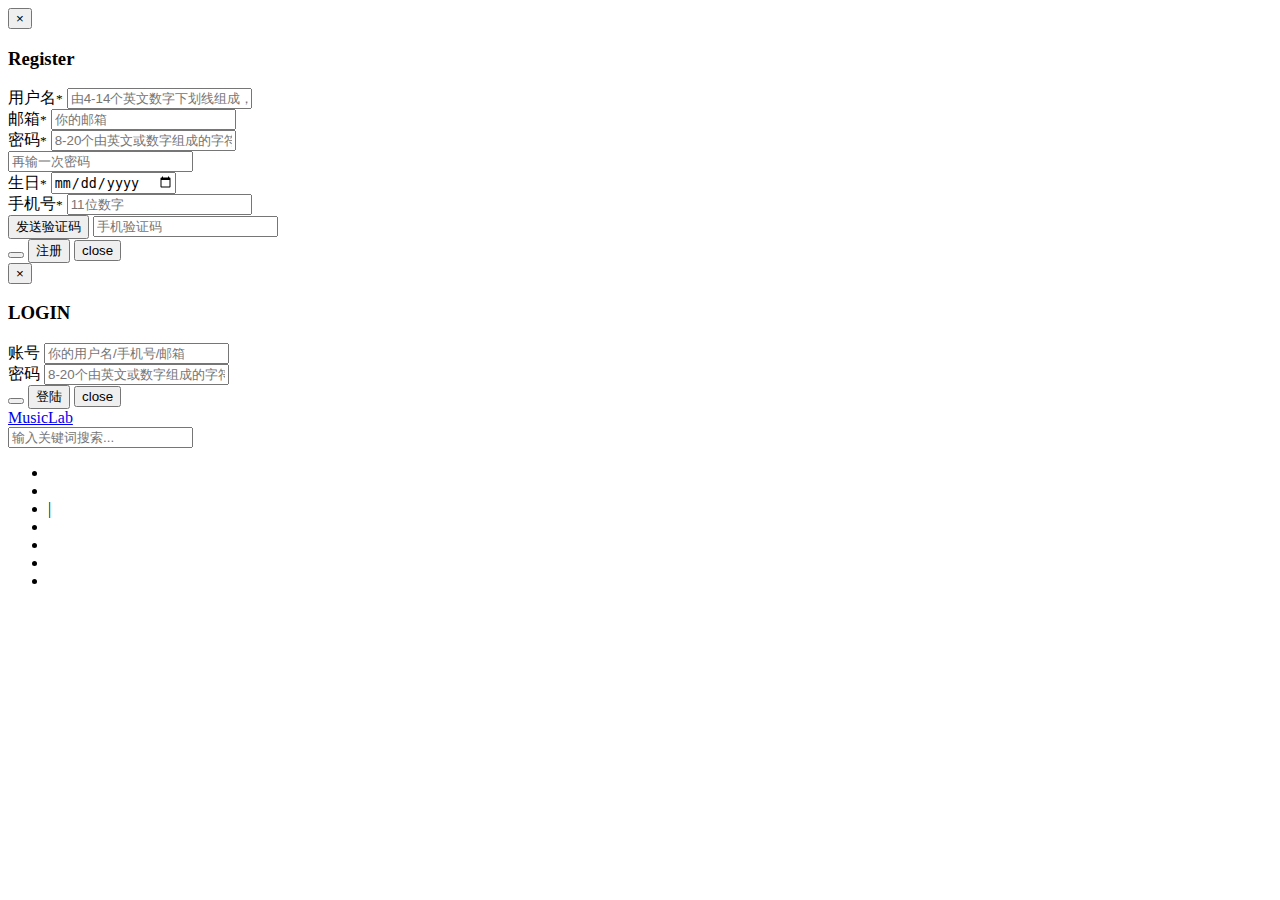
<file: src/main/resources/templates/nav.html>
<!DOCTYPE HTML>
<html xmlns:th="http://www.thymeleaf.org">
<div th:fragment="navform">

    <!--登陆注册表单begin-->
    <div class="modal fade" id="regitser_modal" aria-hidden="true">
        <div class="modal-dialog modal-sm">
            <div class="modal-content">
                <div class="modal-header">
                    <button type="button" class="close" data-dismiss="modal"><span>&times;</span></button>
                    <h3 class="modal-title">Register</h3>
                </div>
                <div class="modal-body">
                    <form class="form-group-sm" id="register_form" action="registerUser" method="post">
                        <div class="form-group">
                            <label class="control-label">用户名<small>*</small></label>
                            <input @blur="checkRepeat" v-model="name" class="form-control" id="name" name="name" type="text"
                                   placeholder="由4-14个英文数字下划线组成，第一位不为数字,汉字最多为7个">
                        </div>
                        <div class="form-group">
                            <label class="control-label">邮箱<small>*</small></label>
                            <input @blur="checkRepeat" v-model="email" class="form-control" id="email" name="email" type="text" placeholder="你的邮箱">
                        </div>
                        <div class="form-group">
                            <label class="control-label">密码<small>*</small></label>
                            <input @blur="checkRepeat" v-model="pwd" class="form-control" id="r_pwd" name="pwd" type="password"
                                   placeholder="8-20个由英文或数字组成的字符">
                        </div>
                        <div class="form-group">
                            <input @blur="checkPassword" v-model="checkpwd" class="form-control" id="checkpwd" name="checkpwd" type="password" placeholder="再输一次密码">
                        </div>
                        <div class="form-group">
                            <label class="control-label">生日<small>*</small></label>
                            <input v-model="birthday" class="form-control" id="birthday" name="birthday" type="date" placeholder="生日">
                        </div>
                        <div class="form-group">
                            <label class="control-label">手机号<small>*</small></label>
                            <input @blur="checkRepeat" v-model="phone" class="form-control" id="phone" name="phone" type="text"
                                   placeholder="11位数字">
                        </div>
                        <div class="form-group">
                            <button @click="sendCode" type="button" id="post_pcode" class="btn btn-info">
                                发送验证码
                            </button>
                            <input v-model="phone_code" type="text" class="form-control" id="phone_code" name="phone_code" placeholder="手机验证码">
                        </div>
                    </form>
                </div>
                <div class="modal-footer">
                    <button type="button" class="btn btn-default" data-toggle="modal" data-target="#login_modal"
                            data-dismiss="modal">
                        <span class="fa fa-exchange"></span>
                    </button>
                    <input type="button" @click="register" class="btn btn-default" value="注册" id="regitser">
                    <button type="button" class="btn btn-default" data-dismiss="modal">
                        close
                    </button>
                </div>
            </div>
        </div>
    </div>
    <div class="modal fade" id="login_modal" aria-hidden="true">
        <div class="modal-dialog modal-sm">
            <div class="modal-content">
                <div class="modal-header">
                    <button type="button" class="close" data-dismiss="modal"><span>&times;</span></button>
                    <h3 class="modal-title">LOGIN</h3>
                </div>
                <div class="modal-body">
                    <form class="form-group-lg" id="login_form" method="post">
                        <div class="form-group">
                            <label class="control-label">账号</label>
                            <input  v-model="account" class="form-control" id="account" name="account" type="text" placeholder="你的用户名/手机号/邮箱">
                        </div>
                        <div class="form-group">
                            <label class="control-label">密码</label>
                            <input v-model="l_pwd" class="form-control"  id="l_pwd" name="pwd" type="password"
                                   placeholder="8-20个由英文或数字组成的字符">
                        </div>
                        <input type="hidden" class="slidecode" name="slidecode">
                    </form>
                        <div id="slidecode"></div>
                </div>
                <div class="modal-footer">
                    <button type="button" class="btn btn-default" data-toggle="modal" data-target="#regitser_modal"
                            data-dismiss="modal">
                        <span class="fa fa-exchange"></span>
                    </button>
                    <input type="button" @click="login" class="btn btn-default" value="登陆" id="login">
                    <button type="button" class="btn btn-default" data-dismiss="modal">
                        close
                    </button>
                </div>
            </div>
        </div>
    </div>
    <!--登陆注册表单end-->
</div>
<div id="myNav2" th:fragment="myNav2">
    <a class="home_log" href="index.html" th:href="@{/index}"><i class="fa fa-home"></i>  MusicLab</a>
    <div class="input-group">
        <input @keyup.enter="allSearch" v-model="allKey" type="text" id="all_text" class="form-control" placeholder="输入关键词搜索...">
        <span @click="allSearch" class="input-group-addon"><a href="javascript:void(0)" id="all_search"><i class="fa fa-search"></i></a></span>
    </div>
    <ul>
        <li><a href="javascript:void(0)"><i class="fa fa-headphones"></i></a></li>
        <li><a href="javascript:void(0)"><i class="fa fa-bell-o"></i></a></li>
        <li>|</li>
        <li><a href="javascript:void(0)"><i class="fa fa-user-o"></i></a></li>
        <li><a href="javascript:void(0)"><i class="fa fa-cog"></i></a></li>
        <li><a @click="togglePalette" href="javascript:void(0)"><i class="fa fa-paint-brush"></i></a></li>
        <li><a class="editbtn" @click="toggleEdit" href="javascript:void(0)"><i class="fa fa-edit"></i></a></li>
    </ul>
</div>
</html>
</file>
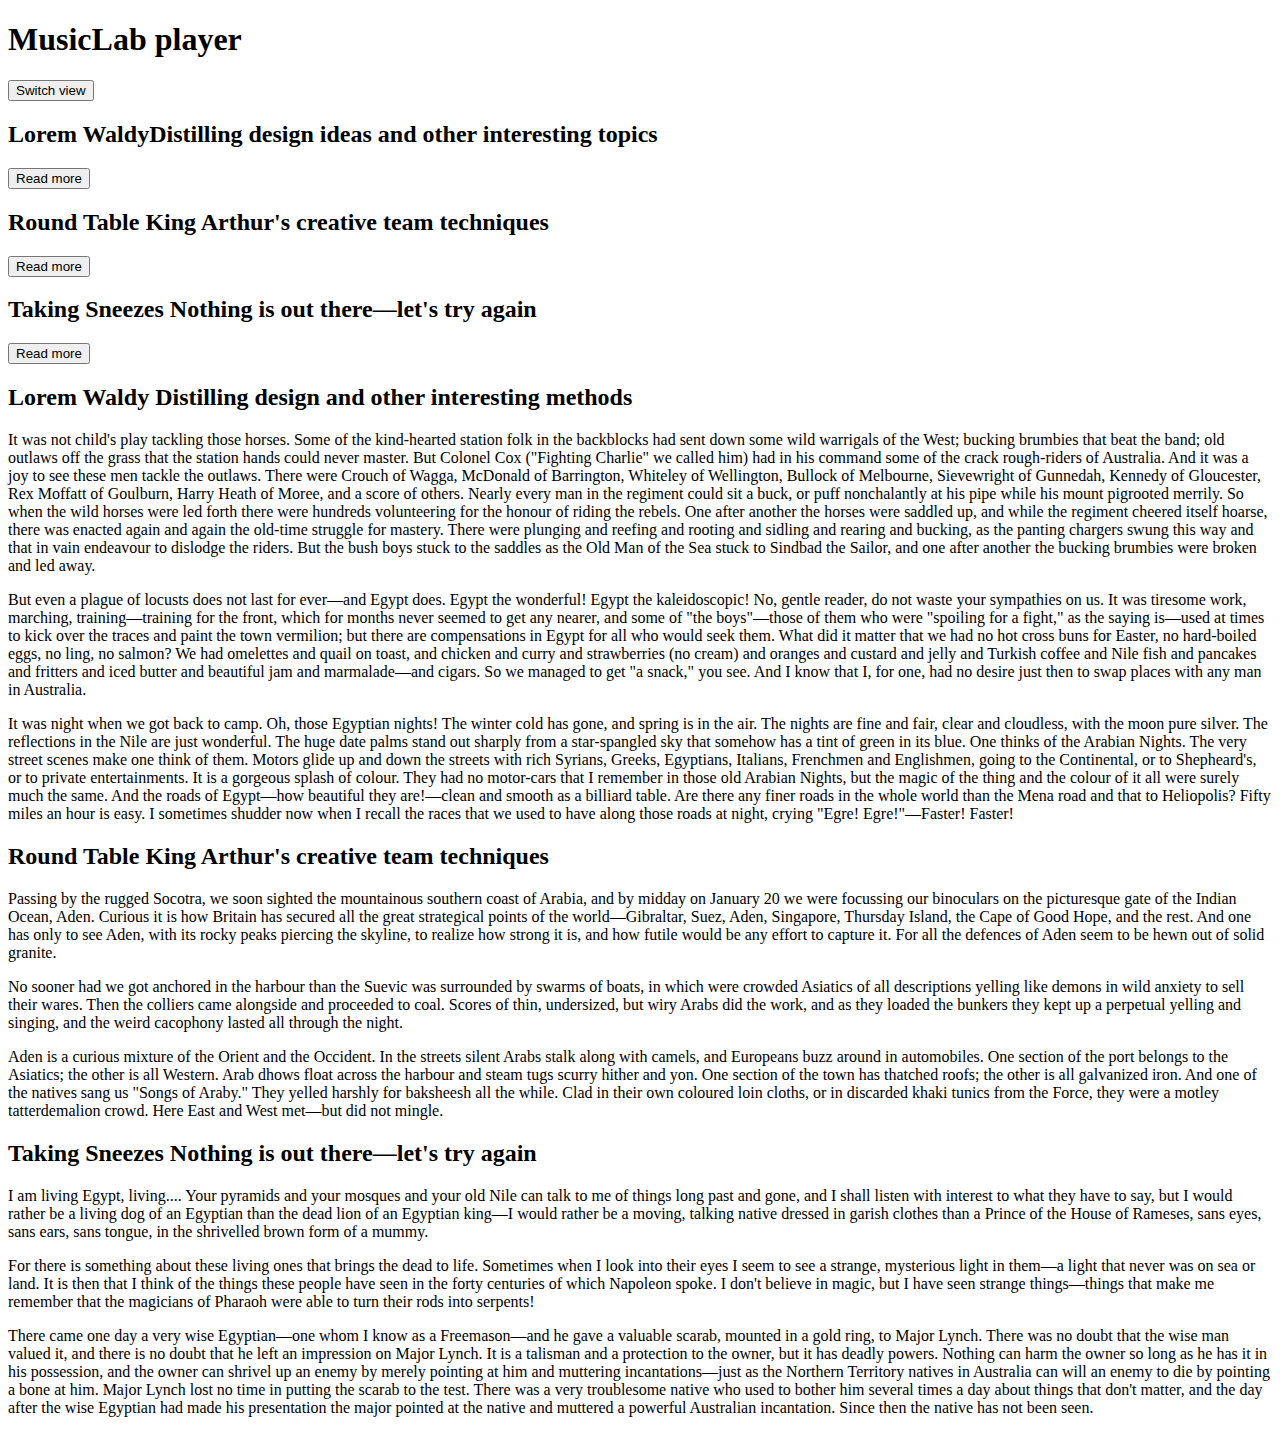
<file: src/main/resources/templates/test1.html>
<!DOCTYPE HTML>
<html xmlns:th="http://www.thymeleaf.org">
<head>
    <title>hello</title>
    <meta http-equiv="Content-Type" content="text/html; charset=UTF-8"/>
    <link th:href="@{/plugins/fontawesome/css/font-awesome.min.css}" rel="stylesheet"/>
    <link rel="stylesheet"  th:href="@{/plugins/slideswitch/css/component.css}" />
</head>
<body>
<div class="container">
    <header id="header" class="codrops-header">
        <h1>MusicLab player</h1>
        <button class="slider-switch">Switch view</button>
    </header>
    <div id="slideshow" class="dragslider">
        <section class="img-dragger img-dragger-large dragdealer">
            <div class="handle">
                <div class="slide" data-content="content-1">
                    <div class="img-wrap">
<!--                        <img th:src="@{/image/1.jpg}" alt="img1"/>-->
                    </div>
                    <h2>Lorem Waldy<span>Distilling design ideas and other interesting topics</span></h2>
                    <button class="content-switch">Read more</button>
                </div>
                <div class="slide" data-content="content-2">
                    <div class="img-wrap">
<!--                        <img th:src="@{/image/2.jpg}" alt="img2"/>-->
                    </div>
                    <h2>Round Table <span>King Arthur's creative team techniques</span></h2>
                    <button class="content-switch">Read more</button>
                </div>
                <div class="slide" data-content="content-3">
                    <div class="img-wrap">
<!--                        <img th:src="@{/image/ballad.jpg}" alt="img3"/>-->
                    </div>
                    <h2>Taking Sneezes <span>Nothing is out there&mdash;let's try again</span></h2>
                    <button class="content-switch">Read more</button>
                </div>
            </div>
        </section><!-- /img-dragger-->
        <!-- Content section -->
        <section class="pages">
            <div class="content" data-content="content-1">
                <h2>Lorem Waldy <span>Distilling design and other interesting methods</span></h2>
                <p>It was not child's play tackling those horses. Some of the kind-hearted station folk in the backblocks had sent down some wild warrigals of the West; bucking brumbies that beat the band; old outlaws off the grass that the station hands could never master. But Colonel Cox ("Fighting Charlie" we called him) had in his command some of the crack rough-riders of Australia. And it was a joy to see these men tackle the outlaws. There were Crouch of Wagga, McDonald of Barrington, Whiteley of Wellington, Bullock of Melbourne, Sievewright of Gunnedah, Kennedy of Gloucester, Rex Moffatt of Goulburn, Harry Heath of Moree, and a score of others. Nearly every man in the regiment could sit a buck, or puff nonchalantly at his pipe while his mount pigrooted merrily. So when the wild horses were led forth there were hundreds volunteering for the honour of riding the rebels. One after another the horses were saddled up, and while the regiment cheered itself hoarse, there was enacted again and again the old-time struggle for mastery. There were plunging and reefing and rooting and sidling and rearing and bucking, as the panting chargers swung this way and that in vain endeavour to dislodge the riders. But the bush boys stuck to the saddles as the Old Man of the Sea stuck to Sindbad the Sailor, and one after another the bucking brumbies were broken and led away.</p>
                <p>But even a plague of locusts does not last for ever—and Egypt does. Egypt the wonderful! Egypt the kaleidoscopic! No, gentle reader, do not waste your sympathies on us. It was tiresome work, marching, training—training for the front, which for months never seemed to get any nearer, and some of "the boys"—those of them who were "spoiling for a fight," as the saying is—used at times to kick over the traces and paint the town vermilion; but there are compensations in Egypt for all who would seek them. What did it matter that we had no hot cross buns for Easter, no hard-boiled eggs, no ling, no salmon? We had omelettes and quail on toast, and chicken and curry and strawberries (no cream) and oranges and custard and jelly and Turkish coffee and Nile fish and pancakes and fritters and iced butter and beautiful jam and marmalade—and cigars. So we managed to get "a snack," you see. And I know that I, for one, had no desire just then to swap places with any man in Australia.</p>
                <p>It was night when we got back to camp. Oh, those Egyptian nights! The winter cold has gone, and spring is in the air. The nights are fine and fair, clear and cloudless, with the moon pure silver. The reflections in the Nile are just wonderful. The huge date palms stand out sharply from a star-spangled sky that somehow has a tint of green in its blue. One thinks of the Arabian Nights. The very street scenes make one think of them. Motors glide up and down the streets with rich Syrians, Greeks, Egyptians, Italians, Frenchmen and Englishmen, going to the Continental, or to Shepheard's, or to private entertainments. It is a gorgeous splash of colour. They had no motor-cars that I remember in those old Arabian Nights, but the magic of the thing and the colour of it all were surely much the same. And the roads of Egypt—how beautiful they are!—clean and smooth as a billiard table. Are there any finer roads in the whole world than the Mena road and that to Heliopolis? Fifty miles an hour is easy. I sometimes shudder now when I recall the races that we used to have along those roads at night, crying "Egre! Egre!"—Faster! Faster!</p>
            </div>
            <div class="content" data-content="content-2">
                <h2>Round Table <span>King Arthur's creative team techniques</span></h2>
                <p>Passing by the rugged Socotra, we soon sighted the mountainous southern coast of Arabia, and by midday on January 20 we were focussing our binoculars on the picturesque gate of the Indian Ocean, Aden. Curious it is how Britain has secured all the great strategical points of the world—Gibraltar, Suez, Aden, Singapore, Thursday Island, the Cape of Good Hope, and the rest. And one has only to see Aden, with its rocky peaks piercing the skyline, to realize how strong it is, and how futile would be any effort to capture it. For all the defences of Aden seem to be hewn out of solid granite.</p>
                <p>No sooner had we got anchored in the harbour than the Suevic was surrounded by swarms of boats, in which were crowded Asiatics of all descriptions yelling like demons in wild anxiety to sell their wares. Then the colliers came alongside and proceeded to coal. Scores of thin, undersized, but wiry Arabs did the work, and as they loaded the bunkers they kept up a perpetual yelling and singing, and the weird cacophony lasted all through the night.</p>
                <p>Aden is a curious mixture of the Orient and the Occident. In the streets silent Arabs stalk along with camels, and Europeans buzz around in automobiles. One section of the port belongs to the Asiatics; the other is all Western. Arab dhows float across the harbour and steam tugs scurry hither and yon. One section of the town has thatched roofs; the other is all galvanized iron. And one of the natives sang us "Songs of Araby." They yelled harshly for baksheesh all the while. Clad in their own coloured loin cloths, or in discarded khaki tunics from the Force, they were a motley tatterdemalion crowd. Here East and West met—but did not mingle.</p>
            </div>
            <div class="content" data-content="content-3">
                <h2>Taking Sneezes <span>Nothing is out there&mdash;let's try again</span></h2>
                <p>I am living Egypt, living.... Your pyramids and your mosques and your old Nile can talk to me of things long past and gone, and I shall listen with interest to what they have to say, but I would rather be a living dog of an Egyptian than the dead lion of an Egyptian king—I would rather be a moving, talking native dressed in garish clothes than a Prince of the House of Rameses, sans eyes, sans ears, sans tongue, in the shrivelled brown form of a mummy.</p>
                <p>For there is something about these living ones that brings the dead to life. Sometimes when I look into their eyes I seem to see a strange, mysterious light in them—a light that never was on sea or land. It is then that I think of the things these people have seen in the forty centuries of which Napoleon spoke. I don't believe in magic, but I have seen strange things—things that make me remember that the magicians of Pharaoh were able to turn their rods into serpents!</p>
                <p>There came one day a very wise Egyptian—one whom I know as a Freemason—and he gave a valuable scarab, mounted in a gold ring, to Major Lynch. There was no doubt that the wise man valued it, and there is no doubt that he left an impression on Major Lynch. It is a talisman and a protection to the owner, but it has deadly powers. Nothing can harm the owner so long as he has it in his possession, and the owner can shrivel up an enemy by merely pointing at him and muttering incantations—just as the Northern Territory natives in Australia can will an enemy to die by pointing a bone at him. Major Lynch lost no time in putting the scarab to the test. There was a very troublesome native who used to bother him several times a day about things that don't matter, and the day after the wise Egyptian had made his presentation the major pointed at the native and muttered a powerful Australian incantation. Since then the native has not been seen.</p>
            </div>
        </section>
    </div>
</div><!-- /container -->

<script th:src="@{/plugins/dragcolor/js/modernizr.custom.js}"></script>
<script th:src="@{/plugins/slideswitch/js/dragdealer.js}"></script>
<script th:src="@{/plugins/dragcolor/js/classie.js}"></script>
<script th:src="@{/plugins/slideswitch/js/dragslideshow.js}"></script>
<script th:src="@{/plugins/slideswitch/js/main.js}"></script>
</body>

</html>
</file>
